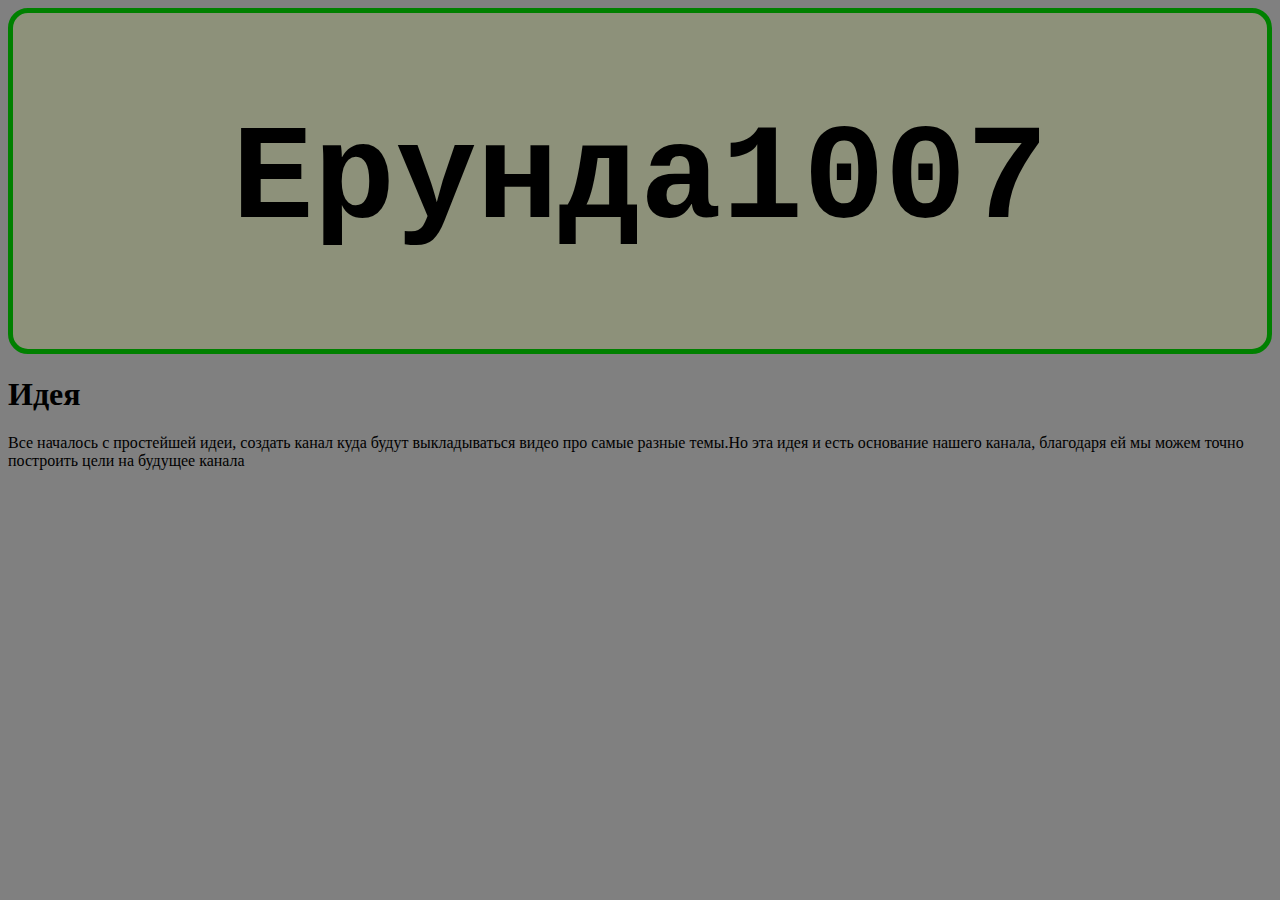
<file: index.html>
<!DOCTYPE html>
<html lang="ru">
	<body>
		<header>
	    		<meta charset="UTF-8">
			<nav>
				<a href="https://rutube.ru/channel/35020400/" class="canal">
					<h1>Ерунда1007</h1>
				</a>
			</nav>
			<style>
			body {
			background-color: grey;
			}
			nav {
			background-color: #8d917a;
			border: 5px, solid, green;
			border-radius: 20px;
			.canal {
			text-align: center;
			font-family: Courier;
			font-size: 68px;
			text-decoration: none;
			color: black;
			}
			.canal:active {
			color: grey;
			}
			main {
			background-color: black;
			}
			.idea {
			text-align: center;
			font-size: 59px;
			font-family: VERDANA;
			}
			.idea2 {
			font-size: 45px;
			font-family: Arial;
			}
   
			</style>
		</header>
		<main>
			<h1 class="idea">Идея</h1>
    			<p class="idea2">     Все началось с простейшей идеи, создать канал куда будут выкладываться видео про самые разные темы.Но эта идея и есть основание нашего канала, благодаря ей мы можем точно построить цели на будущее канала</p>
		</main>
	</body>
</html>
</file>
